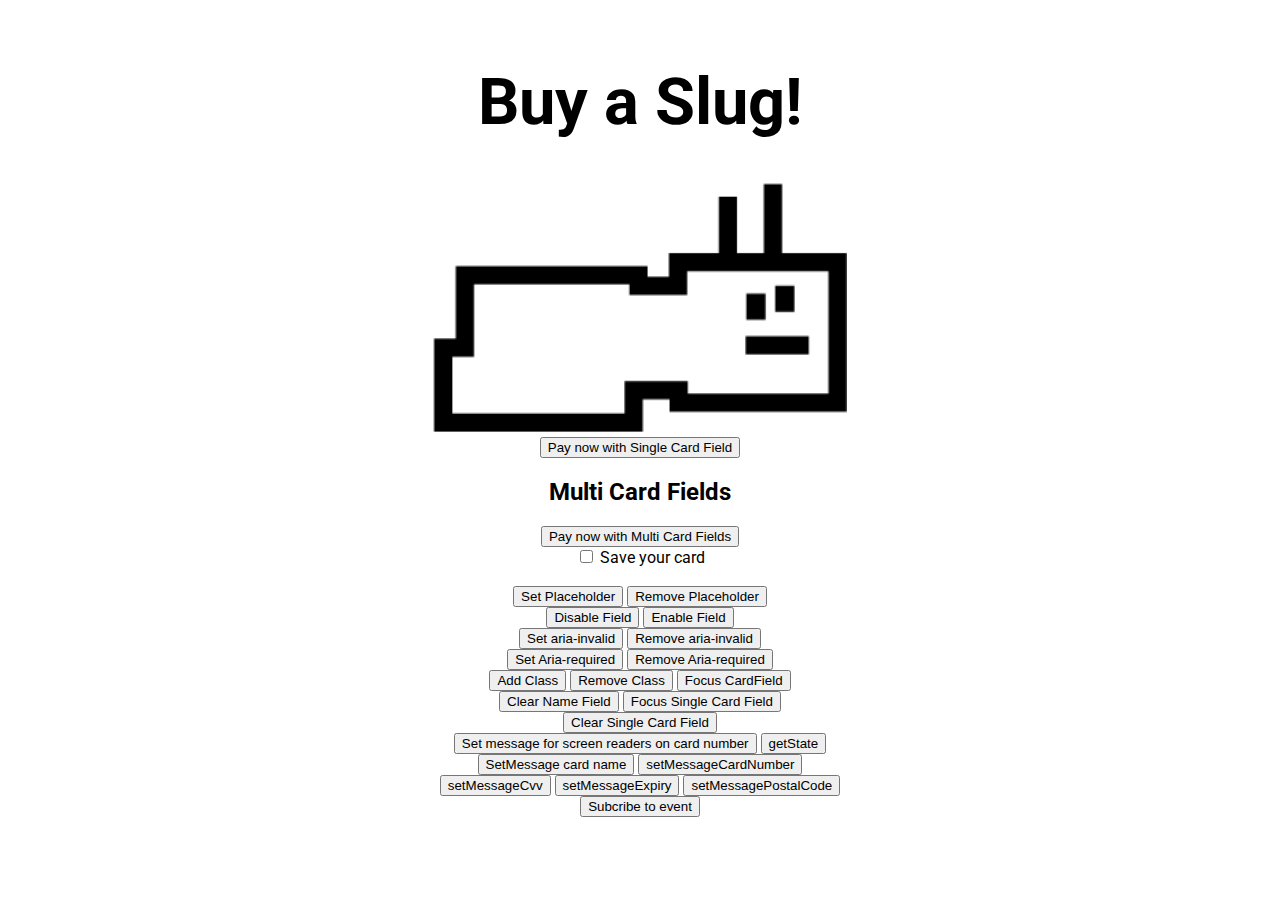
<file: client/index.html>
<!DOCTYPE html>
<html>
   <head>
      <title>Checkout Standard Integration</title>
      <meta charset="UTF-8" />
      <link
         href="https://fonts.googleapis.com/css2?family=Roboto:wght@100&display=swap"
         rel="stylesheet"
         />
      <link
         href="./styles.css"
         rel="stylesheet"
         />
   </head>
   <body>
      <div id="app">
         <h1>Buy a Slug!</h1>
         <img
            class="slug"
            src="./img/bot-slug-filled.png"
            alt="slug"
            />
         <!-- <h2>Single Card Fields</h2> -->
         <div id="single-card-fields-container"></div>
         <div id="payment-id"></div>
         <div id="payment-source"></div>
         <div id="payment-status"></div>
         <button id="single-card-field-button">Pay now with Single Card Field</button>
         <h2>Multi Card Fields</h2>
         <div id="card-name-field-container"></div>
         <div id="card-number-field-container"></div>
         <div id="card-expiry-field-container"></div>
         <div id="card-cvv-field-container"></div>
         <div id="card-postal-code-field-container"></div>
         <button id="multi-card-field-button" type="button">Pay now with Multi Card Fields</button>
         <div>
            <input type="checkbox" id="vault" name="vault">
            <label for="save">Save your card</label>
          </div>
         <br>
         <button id="mcf-set-placeholder">Set Placeholder</button>
         <button id="mcf-remove-placeholder">Remove Placeholder</button>
         <br>
         <button id="mcf-disable">Disable Field</button>
         <button id="mcf-enable">Enable Field</button>
         <br>
         <button id="mcf-set-aria-invalid">Set aria-invalid</button>
         <button id="mcf-remove-aria-invalid">Remove aria-invalid</button>
         <br>
         <button id="mcf-set-aria-required">Set Aria-required</button>
         <button id="mcf-remove-aria-required">Remove Aria-required</button>
         <br>
         <button id="mcf-add-class">Add Class</button>
         <button id="mcf-remove-class">Remove Class</button>
         <button id="mcf-focus">Focus CardField</button>
         <button id="mcf-clear">Clear Name Field</button>
         <button id="scf-focus">Focus Single Card Field</button>
         <button id="scf-clear">Clear Single Card Field</button>
         <button id="mcf-setMessage">Set message for screen readers on card number</button>
         <button id="mcf-getState">getState</button>
         <button id="setMessageCardName" type="button">SetMessage card name</button>
         <button id="setMessageCardNumber" type="button">setMessageCardNumber</button>
         <button id="setMessageCvv" type="button">setMessageCvv</button>
         <button id="setMessageExpiry" type="button">setMessageExpiry</button>
         <button id="setMessagePostalCode" type="button">setMessagePostalCode</button>
         <button id="onEvent">Subcribe to event</button>
      </div>
      <div id="onEventPayload"></div>
      <script src="http://localhost.paypal.com:8000/sdk/js?client-id=B_A3Nk8jo-3tRnmAWKP1vmp7hhd4oSTLUSzyS3A3WvmOPWc2syHRjoA68GmQpjiPVc3X2sexAwMQaNn2Lk&components=card-fields&intent=capture"></script>
      <script src="./index.js"></script>
   </body>
</html>
</file>
<file: client/styles.css>
body {
  font-family: "Roboto", sans-serif;
  width: 312px;
  margin: auto;
  padding: 20px;
  position: relative;
  background: #ffffff;
  text-align: center;
  display: flex;
  align-items: center;
  justify-content: center;
}

h1 {
  font-size: 65px;
  font-weight: bold;
}

.slug{
  height: 250px;
}
.small {
  height: 250px;
}

.caption {
  font-size: 11px;
}

#paypal-button-container{
  margin: 30px 0;
}

.purple {
  color: purple
}
</file>
